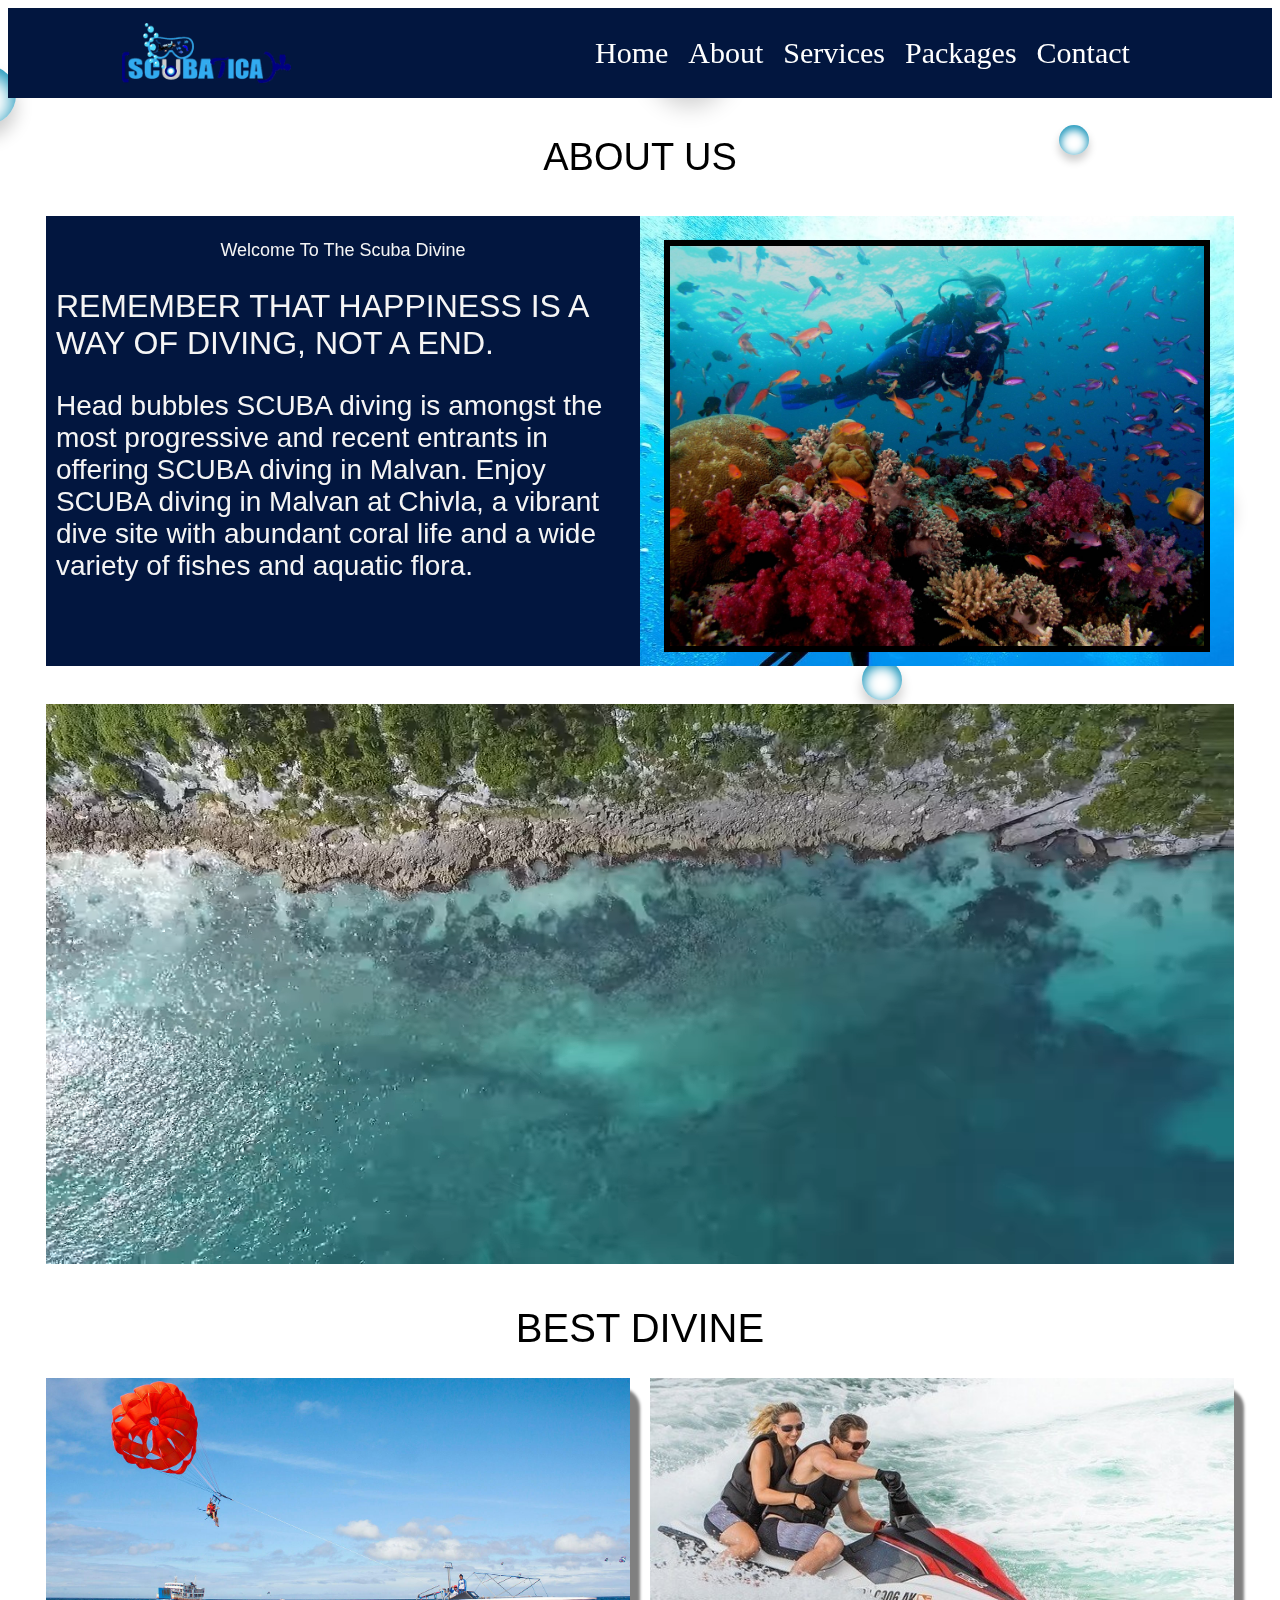
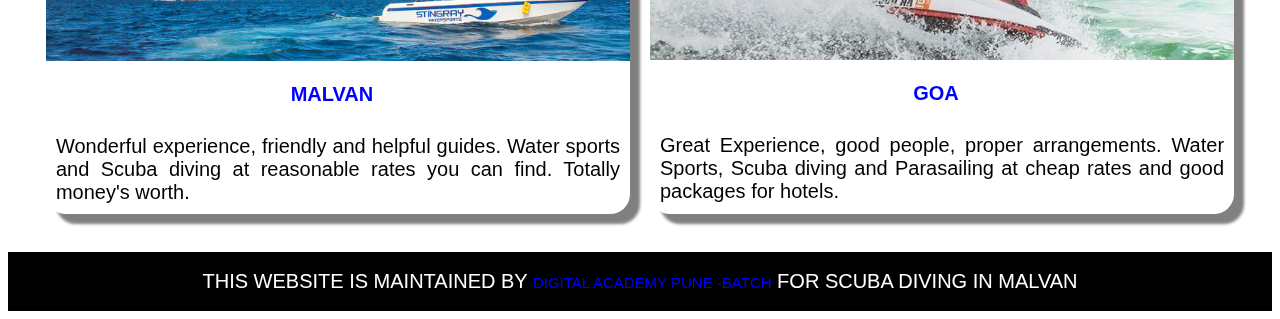
<file: about.html>
<!DOCTYPE html>
<html lang="en">
<head>
    <meta charset="UTF-8">
    <meta name="viewport" content="width=device-width, initial-scale=1.0">
    <meta http-equiv="X-UA-Compatible" content="ie=edge">
    <title>HEAD BUBBLE SCUBA DIVING</title>
    <!--description-->
    <meta name="description" content="Experience scuba diving in Malvan with Head Bubble SCUBA Diving center.  Latest entrants of scuba diving in Malvan in Chivla we are the right choice for you to enjoy scuba diving during your holidays in Malvan">
    <meta name="keywords" content="scuba diving in chivla, scuba diving in malvan, snorkelling, adventure sports, adventure sports in pune,around pune,rock climbing in pune, parasailing in pune, river rafting, kundalika, camping in pune, tents in pune, biking in pune, trekking in pune, snorkelling in pune, snorkelling in maharashtra">
    <!-- link css-->
    <link rel="stylesheet" href="about.css">
    <link rel="stylesheet" href="bubbelstyle.css">
    <!--link bootstrapp-->
    <link rel="stylesheet" href="https://cdnjs.cloudflare.com/ajax/libs/font-awesome/4.7.0/css/font-awesome.min.css">
    <!--link js-->
    <script src="action.js"></script>
    <script>
            function openNav() {
              document.getElementById("myNav").style.height = "100%";
            }
            
            function closeNav() {
              document.getElementById("myNav").style.height = "0%";
            }
    </script>
        <!--close script for navigation bar-->

</head>
<body>
    <!--container-->
    <div class="container">
        

        <div class="head"><!---head container-->
            <div class="navigation"><!--navigation-->
                <img class="nav__logo" src="assets/image/logo/logo.png">
            
                <div class="nav__bar">
                    
                    <!-- <i class="fa fa-bars bars"></i> -->
                    <span style="font-size:30px;cursor:pointer" onclick="openNav()">&#9776;</span>
                 
                </div>

                <div id="myNav" class="overlay">
                        <a href="javascript:void(0)" class="closebtn" onclick="closeNav()">&times;</a>
                        <div class="overlay-content">
                                <a href="index.html">Home</a>
                                <a href="about.html"> About</a>
                                <a href="services.html">Services</a>
                                <a href="packages.html">Packages</a>
                                <a href="contact.html">Contact</a>
                        </div>
                </div>
                
                <div class=nav__links>
                    <a href="index.html">Home</a>
                    <a href="about.html"> About</a>
                    <a href="services.html">Services</a>
                    <a href="packages.html">Packages</a>
                    <a href="contact.html">Contact</a>
                </div>
            </div><!--close navigation-->
        </div><!---close head container-->
        
        <!--bubbels-->
        <div class="background-wrap">
                <div class="bubble x1"></div>
                <div class="bubble x2"></div>
                <div class="bubble x3"></div>
                <div class="bubble x4"></div>
                <div class="bubble x5"></div>
                <div class="bubble x6"></div>
                <div class="bubble x7"></div>
                <div class="bubble x8"></div>
                <div class="bubble x9"></div>
                <div class="bubble x10"></div>
                <div class="bubble x11"></div>
                <div class="bubble x12"></div>
            </div>
            <!--close bubbel-->
        <div class="centerdetails"><!--details-->
                <h1>About Us</h1>
                <div class="row"><!--row-->
                    <div class="column_a"><!--column-->
                       <h4>
                            Welcome To The Scuba Divine
                       </h4>
                       <h2>
                        REMEMBER THAT HAPPINESS IS A WAY OF DIVING, NOT A END.
                       </h2>
                       <h3>
                        Head bubbles SCUBA diving is amongst the most progressive and recent entrants in offering SCUBA diving in Malvan. Enjoy SCUBA diving in Malvan at Chivla, a vibrant dive site with abundant coral life and a wide variety of fishes and aquatic flora.
                       </h3>
                    </div><!--close column_a-->
                    <div class="column_b"><!--column_b-->
                        <div class="column_b11">

                        </div>
                        
                    </div><!--close column_b-->
                </div><!--row-->

        </div><!--close details-->

        <div class="scubadetails"><!--scubadetails-->
            
            <video width="1624" height="800"autoplay muted loop  class="myVideo">
                <source src="assets/image/video/video1.webm" type="video/webm">
            </video>

        </div><!-- close scubadetails-->
        
        <div class="testimonial"><!--testimonial-->
            
            <h1>Best Divine</h1>
            
            <div class="row1"><!--row-->
               
                
                <div class="column1"><!-- 1 column-->
                    
                    <img src="assets/image/parasailng ride/1510640235_Boracay-Activities-Parasailing-in-Boracay2_mini.jpg.jpg"class="imag1" />
                    
                    <div class="info"><!---info-->
                        
                        <div class="name">
                                Malvan
                        </div>
                    
                    </div><!--close info-->
                    
                    <div class="description"><!--description---->
                            Wonderful experience, friendly and helpful guides. Water sports and Scuba diving at reasonable rates you can find. Totally money's worth.
                    </div><!--close description------>

                </div><!--close 1 column-->
                
                <div class="column1"><!--close-->

                    <img src="assets/image/jetski ride/c700x420.jpg"class="imag1" />
                    
                    <div class="info"><!---info---->
                            
                            <div class="name"><!---name-->
                                    Goa
                            </div><!--close name---->
                        </div>
                    
                        <div class="description"><!--description-->
                            Great Experience, good people, proper arrangements. Water Sports, Scuba diving and Parasailing at cheap rates and good packages for hotels.
                        </div><!--close description-------->

                </div><!--close 2 column-->
            
            </div><!--close row-->
        
        </div><!--close testimonial---->

       
        

        <div class="footer"><!--footer-->
            <div class="ft_row1">
                <div class="ft-col1">

                </div>
                <div class="ft_col2">
                    
                </div>
            </div>

            <h1>This Website Is Maintained By 
                <a href="#">Digital Academy Pune -Batch</a>
                 For SCUBA Diving In Malvan</h1>
        </div><!--close footer-->

    </div><!--close container-->
    
</body>
</html>
</file>
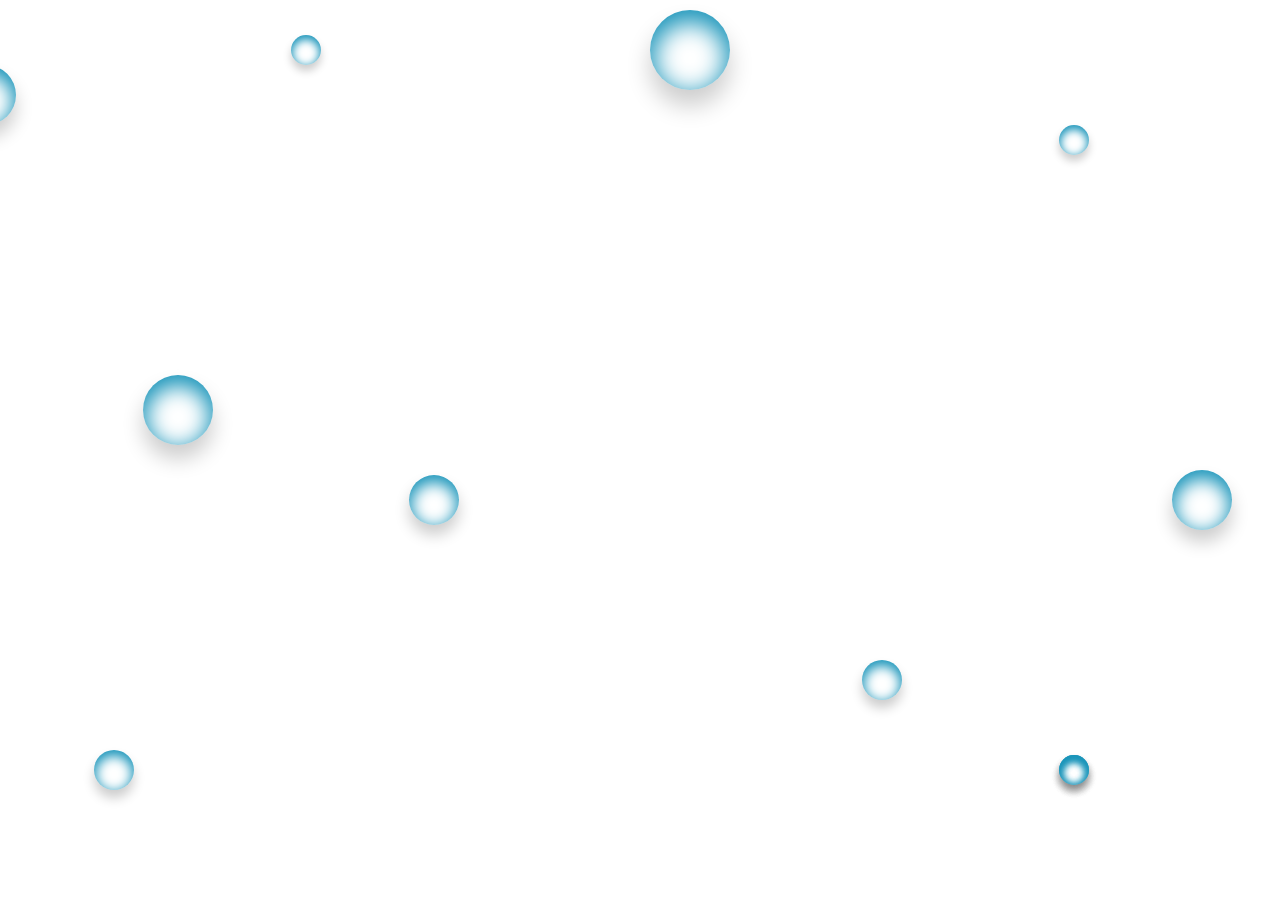
<file: bubbelstyle.html>
<!DOCTYPE html>
<html lang="en">
<head>
    <meta charset="UTF-8">
    <meta name="viewport" content="width=device-width, initial-scale=1.0">
    <meta http-equiv="X-UA-Compatible" content="ie=edge">
    <link rel="stylesheet" href="bubbelstyle.css">
    <title>Document</title>
</head>
<body>
    <div class="background-wrap">
        <div class="bubble x1"></div>
        <div class="bubble x2"></div>
        <div class="bubble x3"></div>
        <div class="bubble x4"></div>
        <div class="bubble x5"></div>
        <div class="bubble x6"></div>
        <div class="bubble x7"></div>
        <div class="bubble x8"></div>
        <div class="bubble x9"></div>
        <div class="bubble x10"></div>
        <div class="bubble x11"></div>
        <div class="bubble x12"></div>
    </div>
</body>
</html>
</file>
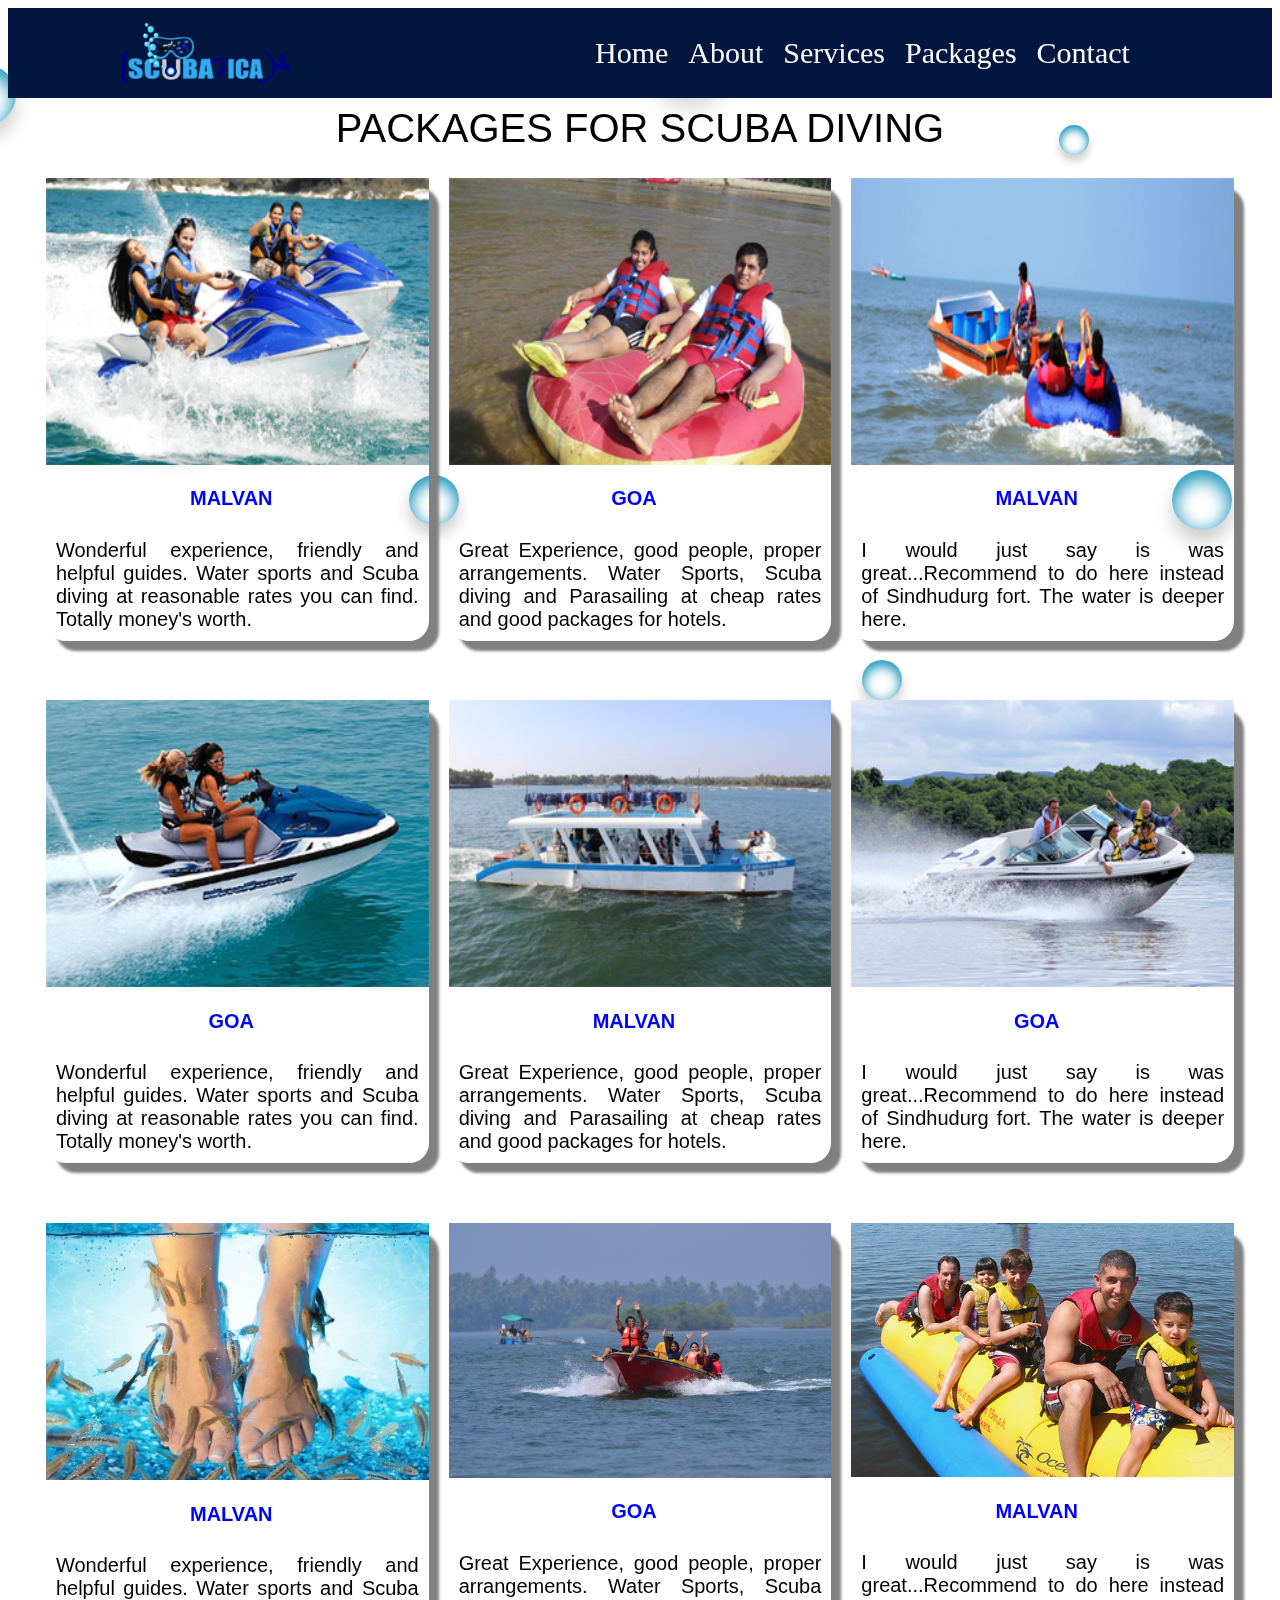
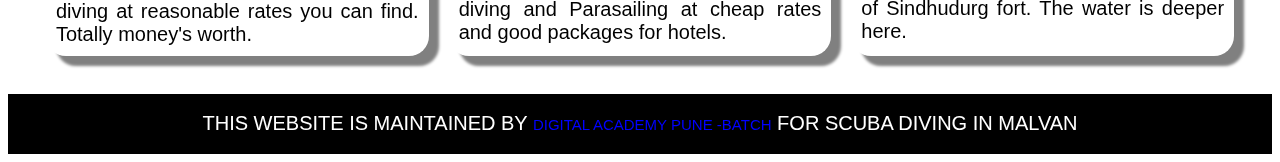
<file: packages.html>
<!DOCTYPE html>
<html lang="en">
<head>
    <meta charset="UTF-8">
    <meta name="viewport" content="width=device-width, initial-scale=1.0">
    <meta http-equiv="X-UA-Compatible" content="ie=edge">
    <title>HEAD BUBBLE SCUBA DIVING</title>
    <!--description-->
    <meta name="description" content="Experience scuba diving in Malvan with Head Bubble SCUBA Diving center.  Latest entrants of scuba diving in Malvan in Chivla we are the right choice for you to enjoy scuba diving during your holidays in Malvan">
    <meta name="keywords" content="scuba diving in chivla, scuba diving in malvan, snorkelling, adventure sports, adventure sports in pune,around pune,rock climbing in pune, parasailing in pune, river rafting, kundalika, camping in pune, tents in pune, biking in pune, trekking in pune, snorkelling in pune, snorkelling in maharashtra">
    <!-- link css-->
    <link rel="stylesheet" href="packages.css">
    <link rel="stylesheet" href="bubbelstyle.css">
    <!--link bootstrapp-->
    <link rel="stylesheet" href="https://cdnjs.cloudflare.com/ajax/libs/font-awesome/4.7.0/css/font-awesome.min.css">
    <!--link js-->
    <script src="action.js"></script>
    <!---script for navigation  bar-->
    <script>
        function openNav() {
            document.getElementById("myNav").style.height = "100%";
        }
            
        function closeNav() {
            document.getElementById("myNav").style.height = "0%";
        }
    </script>
        <!--close script for navigation bar-->
</head>
<body>
    <!--container-->
    <div class="container">
        

        <div class="head"><!---head container-->
            <div class="navigation"><!--navigation-->
                <img class="nav__logo" src="assets/image/logo/logo.png">
            
                <div class="nav__bar">
                    
                    <!-- <i class="fa fa-bars bars"></i> -->
                    <span style="font-size:30px;cursor:pointer" onclick="openNav()">&#9776;</span>
                 
                </div>

                <div id="myNav" class="overlay">
                        <a href="javascript:void(0)" class="closebtn" onclick="closeNav()">&times;</a>
                        <div class="overlay-content">
                                <a href="index.html">Home</a>
                                <a href="about.html"> About</a>
                                <a href="services.html">Services</a>
                                <a href="packages.html">Packages</a>
                                <a href="contact.html">Contact</a>
                        </div>
                </div>
                
                <div class=nav__links>
                    <a href="index.html">Home</a>
                    <a href="about.html"> About</a>
                    <a href="services.html">Services</a>
                    <a href="packages.html">Packages</a>
                    <a href="contact.html">Contact</a>
                </div>
            </div><!--close navigation-->
        </div><!---close head container-->
        
        <!--bubbels-->
        <div class="background-wrap">
                <div class="bubble x1"></div>
                <div class="bubble x2"></div>
                <div class="bubble x3"></div>
                <div class="bubble x4"></div>
                <div class="bubble x5"></div>
                <div class="bubble x6"></div>
                <div class="bubble x7"></div>
                <div class="bubble x8"></div>
                <div class="bubble x9"></div>
                <div class="bubble x10"></div>
                <div class="bubble x11"></div>
                <div class="bubble x12"></div>
            </div>
            <!--close bubbel-->
       
       
        
        <div class="testimonial"><!--testimonial-->
            
            <h1>Packages For SCUBA Diving</h1>
            
            <div class="row1"><!--row-->
               
                <div class="column1"><!-- 1 column-->
                    
                    <img src="image/pack5.png"class="imag1" />
                    
                    <div class="info"><!---info-->
                        <div class="name">
                           Malvan
                        </div>
                    
                    </div><!--close info-->
                    
                    <div class="description"><!--description---->
                            Wonderful experience, friendly and helpful guides. Water sports and Scuba diving at reasonable rates you can find. Totally money's worth.
                    </div><!--close description------>

                </div><!--close 1 column-->
                
                <div class="column1"><!--close-->

                    <img src="image/pack3.png"class="imag1" />
                    
                    <div class="info"><!---info---->
                          
                            
                            <div class="name"><!---name-->
                                Goa
                            </div><!--close name---->
                        </div>
                    
                        <div class="description"><!--description-->
                            Great Experience, good people, proper arrangements. Water Sports, Scuba diving and Parasailing at cheap rates and good packages for hotels.
                        </div><!--close description-------->

                </div><!--close 2 column-->

                <div class="column1"><!--column-->

                    <img src="image/pack4.png"class="imag1" />
                    
                    <div class="info"><!--info-->
                       
                        <div class="name"><!--name-->
                            Malvan
                        </div><!--close name-->
                    
                    </div><!--close info-->
                    
                    <div class="description"><!--description---->
                        I would just say is was great...Recommend to do here instead of Sindhudurg fort. The water is deeper here.
                    </div><!--close description-->

                </div><!--close 3 column-->
            
            </div><!--close row-->
            <div class="row1"><!--row-->
               
                <div class="column1"><!-- 1 column-->
                    
                    <img src="image/pack6.png"class="imag1" />
                    
                    <div class="info"><!---info-->
                        <div class="name">
                            Goa
                        </div>
                    
                    </div><!--close info-->
                    
                    <div class="description"><!--description---->
                            Wonderful experience, friendly and helpful guides. Water sports and Scuba diving at reasonable rates you can find. Totally money's worth.
                    </div><!--close description------>

                </div><!--close 1 column-->
                
                <div class="column1"><!--close-->

                    <img src="image/pack7.png"class="imag1" />
                    
                    <div class="info"><!---info---->
                          
                            
                            <div class="name"><!---name-->
                                Malvan
                            </div><!--close name---->
                        </div>
                    
                        <div class="description"><!--description-->
                            Great Experience, good people, proper arrangements. Water Sports, Scuba diving and Parasailing at cheap rates and good packages for hotels.
                        </div><!--close description-------->

                </div><!--close 2 column-->

                <div class="column1"><!--column-->

                    <img src="image/pack8.png"class="imag1" />
                    
                    <div class="info"><!--info-->
                       
                        <div class="name"><!--name-->
                            Goa
                        </div><!--close name-->
                    
                    </div><!--close info-->
                    
                    <div class="description"><!--description---->
                        I would just say is was great...Recommend to do here instead of Sindhudurg fort. The water is deeper here.
                    </div><!--close description-->

                </div><!--close 3 column-->
            
            </div><!--close row-->
            <div class="row1"><!--row-->
               
                <div class="column1"><!-- 1 column-->
                    
                    <img src="assets/image/fish spa/pedicure_fish_web-1.jpg"class="imag1" />
                    
                    <div class="info"><!---info-->
                        <div class="name">
                                Malvan
                        </div>
                    
                    </div><!--close info-->
                    
                    <div class="description"><!--description---->
                            Wonderful experience, friendly and helpful guides. Water sports and Scuba diving at reasonable rates you can find. Totally money's worth.
                    </div><!--close description------>

                </div><!--close 1 column-->
                
                <div class="column1"><!--close-->

                    <img src="assets/image/speed boat ride/speed-boat-ride-malvan.jpg"class="imag1" />
                    
                    <div class="info"><!---info---->
                          
                            
                            <div class="name"><!---name-->
                                Goa
                            </div><!--close name---->
                        </div>
                    
                        <div class="description"><!--description-->
                            Great Experience, good people, proper arrangements. Water Sports, Scuba diving and Parasailing at cheap rates and good packages for hotels.
                        </div><!--close description-------->

                </div><!--close 2 column-->

                <div class="column1"><!--column-->

                    <img src="image/pack2.png"class="imag1" />
                    
                    <div class="info"><!--info-->
                       
                        <div class="name"><!--name-->
                            Malvan
                        </div><!--close name-->
                    
                    </div><!--close info-->
                    
                    <div class="description"><!--description---->
                        I would just say is was great...Recommend to do here instead of Sindhudurg fort. The water is deeper here.
                    </div><!--close description-->

                </div><!--close 3 column-->
            
            </div><!--close row-->
            
        </div><!--close testimonial---->

        <div class="footer"><!--footer-->
            
            <h1>This Website Is Maintained By 
                <a href="#">Digital Academy Pune -Batch</a>
                 For SCUBA Diving In Malvan</h1>
        </div><!--close footer-->
    </div><!--close container-->
    
</body>
</html>
</file>
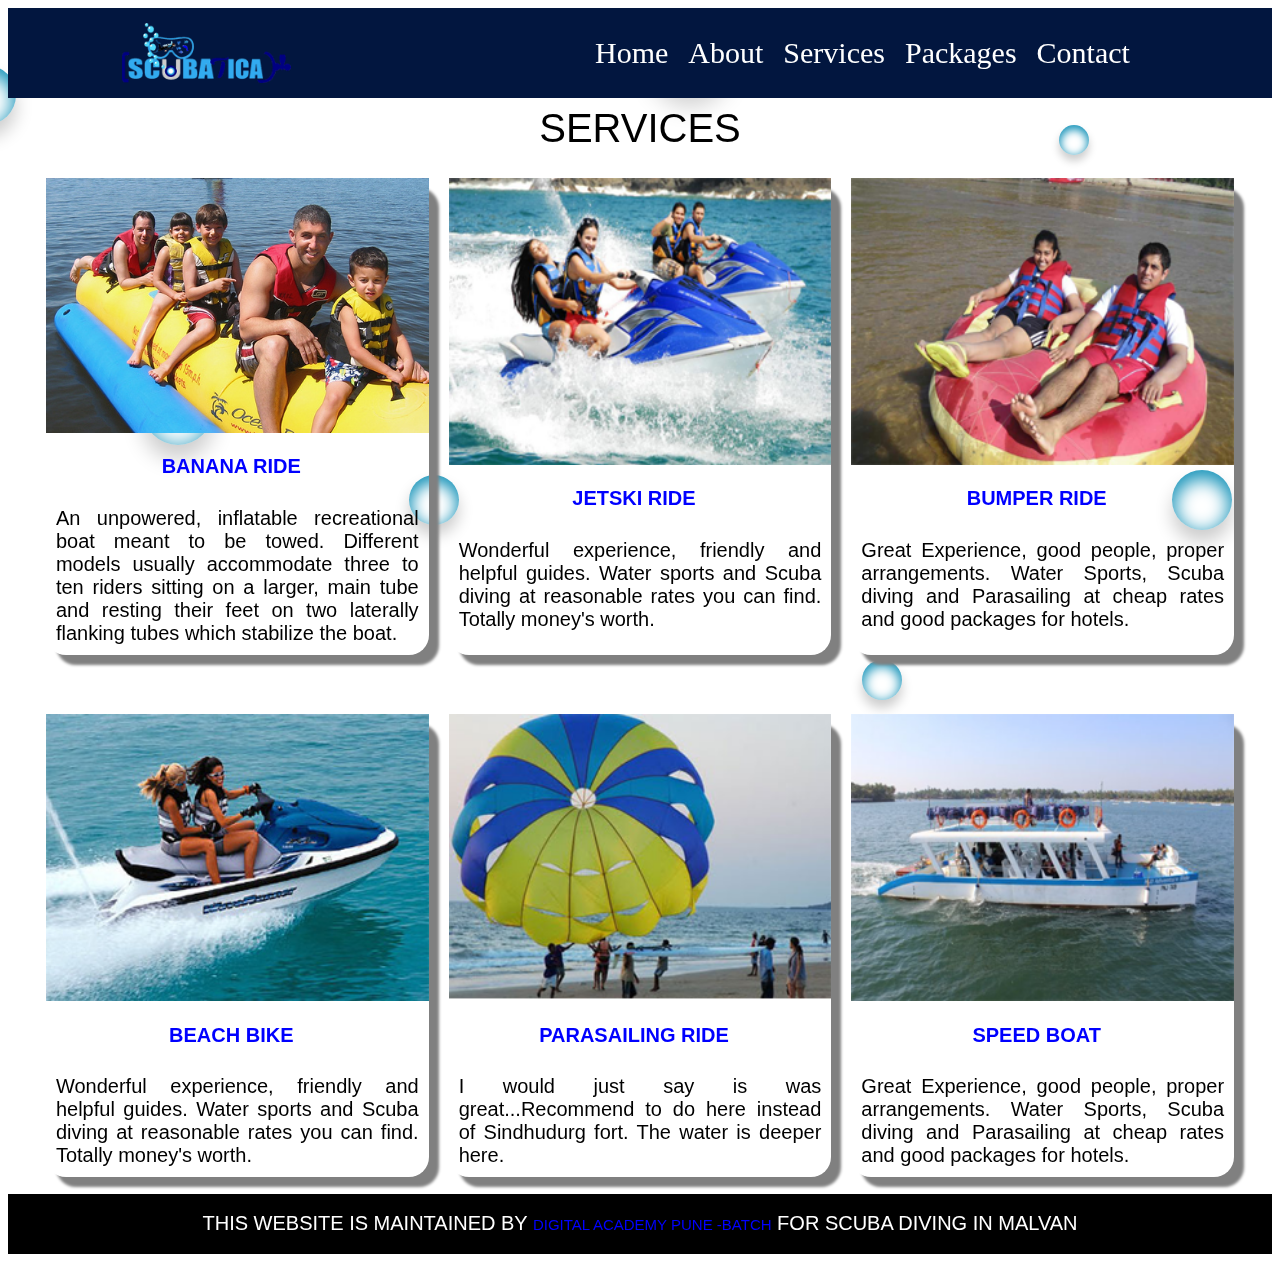
<file: services.html>
<!DOCTYPE html>
<html lang="en">
<head>
    <meta charset="UTF-8">
    <meta name="viewport" content="width=device-width, initial-scale=1.0">
    <meta http-equiv="X-UA-Compatible" content="ie=edge">
    <title>HEAD BUBBLE SCUBA DIVING</title>
    <!--description-->
    <meta name="description" content="Experience scuba diving in Malvan with Head Bubble SCUBA Diving center.  Latest entrants of scuba diving in Malvan in Chivla we are the right choice for you to enjoy scuba diving during your holidays in Malvan">
    <meta name="keywords" content="scuba diving in chivla, scuba diving in malvan, snorkelling, adventure sports, adventure sports in pune,around pune,rock climbing in pune, parasailing in pune, river rafting, kundalika, camping in pune, tents in pune, biking in pune, trekking in pune, snorkelling in pune, snorkelling in maharashtra">
    <!-- link css-->
    <link rel="stylesheet" href="services.css">
    <link rel="stylesheet" href="bubbelstyle.css">
    <!--link bootstrapp-->
    <link rel="stylesheet" href="https://cdnjs.cloudflare.com/ajax/libs/font-awesome/4.7.0/css/font-awesome.min.css">
    <!--link js-->
    <script src="action.js"></script>
    <!---script for navigation  bar-->
    <script>
        function openNav() {
            document.getElementById("myNav").style.height = "100%";
        }
            
        function closeNav() {
            document.getElementById("myNav").style.height = "0%";
        }
    </script>
        <!--close script for navigation bar-->
</head>
<body>
    <!--container-->
    <div class="container">
        

        <div class="head"><!---head container-->
            <div class="navigation"><!--navigation-->
                <img class="nav__logo" src="assets/image/logo/logo.png">
            
                <div class="nav__bar">
                    
                    <!-- <i class="fa fa-bars bars"></i> -->
                    <span style="font-size:30px;cursor:pointer" onclick="openNav()">&#9776;</span>
                 
                </div>

                <div id="myNav" class="overlay">
                        <a href="javascript:void(0)" class="closebtn" onclick="closeNav()">&times;</a>
                        <div class="overlay-content">
                                <a href="index.html">Home</a>
                                <a href="about.html"> About</a>
                                <a href="services.html">Services</a>
                                <a href="packages.html">Packages</a>
                                <a href="contact.html">Contact</a>
                        </div>
                </div>
                
                <div class=nav__links>
                    <a href="index.html">Home</a>
                    <a href="about.html"> About</a>
                    <a href="services.html">Services</a>
                    <a href="packages.html">Packages</a>
                    <a href="contact.html">Contact</a>
                </div>
            </div><!--close navigation-->
        </div><!---close head container-->
        
        <!--bubbels-->
        <div class="background-wrap">
                <div class="bubble x1"></div>
                <div class="bubble x2"></div>
                <div class="bubble x3"></div>
                <div class="bubble x4"></div>
                <div class="bubble x5"></div>
                <div class="bubble x6"></div>
                <div class="bubble x7"></div>
                <div class="bubble x8"></div>
                <div class="bubble x9"></div>
                <div class="bubble x10"></div>
                <div class="bubble x11"></div>
                <div class="bubble x12"></div>
            </div>
            <!--close bubbel-->
       
       
        
        <div class="testimonial"><!--testimonial-->
            
            <h1>Services</h1>
            
            <div class="row1"><!--row-->

                <div class="column1"><!--column-->

                    <img src="image/pack2.png"class="imag1" />
                    
                    <div class="info"><!--info-->
                       
                        <div class="name"><!--name-->
                            Banana Ride
                        </div><!--close name-->
                    
                    </div><!--close info-->
                    
                    <div class="description"><!--description---->
                        An unpowered, inflatable recreational 
                        boat meant to be towed. Different models usually accommodate
                         three to ten riders sitting on a larger, main tube and 
                         resting their feet on two laterally flanking tubes which
                          stabilize the boat.
                    </div><!--close description-->

                </div><!--close 3 column-->
               
                <div class="column1"><!-- 1 column-->
                    
                    <img src="image/pack5.png"class="imag1" />
                    
                    <div class="info"><!---info-->
                        <div class="name">
                                Jetski Ride
                        </div>
                    
                    </div><!--close info-->
                    
                    <div class="description"><!--description---->
                        Wonderful experience, friendly and helpful guides.
                        Water sports and Scuba diving at reasonable rates you 
                        can find. Totally money's worth.

                    </div><!--close description------>

                </div><!--close 1 column-->
                
                <div class="column1"><!--close-->

                    <img src="image/pack3.png"class="imag1" />
                    
                    <div class="info"><!---info---->
                          
                            
                            <div class="name"><!---name-->
                                Bumper Ride
                            </div><!--close name---->
                        </div>
                    
                        <div class="description"><!--description-->
                            Great Experience, good people, proper arrangements.
                            Water Sports, Scuba diving and Parasailing at cheap 
                            rates and good packages for hotels.

                        </div><!--close description-------->

                </div><!--close 2 column-->
            
            </div><!--close row-->

            <div class="row1"><!--row-->
               
                <div class="column1"><!-- 1 column-->
                    
                    <img src="image/pack6.png"class="imag1" />
                    
                    <div class="info"><!---info-->
                        <div class="name">
                                Beach Bike
                        </div>
                    
                    </div><!--close info-->
                    
                    <div class="description"><!--description---->
                        Wonderful experience, friendly and helpful guides.
                         Water sports and Scuba diving at reasonable rates 
                         you can find. Totally money's worth.

                    </div><!--close description------>

                </div><!--close 1 column-->
                
                <div class="column1"><!--column-->

                    <img src="image/pack9.png"class="imag1" />
                    
                    <div class="info"><!--info-->
                       
                        <div class="name"><!--name-->
                            Parasailing Ride
                        </div><!--close name-->
                    
                    </div><!--close info-->
                    
                    <div class="description"><!--description---->
                        I would just say is was great...Recommend to 
                        do here instead of Sindhudurg fort. The water is 
                        deeper here.
                    </div><!--close description-->

                </div><!--close 3 column-->
                
                <div class="column1"><!--close-->

                    <img src="image/pack7.png"class="imag1" />
                    
                    <div class="info"><!---info---->
                          
                            
                            <div class="name"><!---name-->
                                Speed Boat
                            </div><!--close name---->
                        </div>
                    
                        <div class="description"><!--description-->
                            Great Experience, good people, proper arrangements. 
                            Water Sports, Scuba diving and Parasailing at cheap 
                            rates and good packages for hotels.

                        </div><!--close description-------->

                </div><!--close 2 column-->

                
            
            </div><!--close row-->

        </div><!--close testimonial---->

        <div class="footer"><!--footer-->
            
            <h1>This Website Is Maintained By 
                <a href="#">Digital Academy Pune -Batch</a>
                 For SCUBA Diving In Malvan</h1>
        </div><!--close footer-->
    </div><!--close container-->
    
</body>
</html>
</file>
<file: about.css>
.container{
     width: 100%;
}

.head{
    width: 100%;
}

.navigation{
    width:100%;
    height: 60px;
   	background-color:#02163f;
	display: flex;
	justify-content: space-between;
	align-items: center;
	top:0;
	margin: 0px !important;
}

.nav__logo{
    height:60px;
    width:auto;
    background-size: auto;
    margin-left: 9%;
}


.nav__bar{
   color:white;
   margin-right: 40px;
}

.bars{
   font-size: 30px !important;
}

.nav__links{
   width: 50%;
   color:white;
   display: flex;
   align-items: center;
   text-align:right;
   padding:0 35px;
}

.nav__links a{
   color:white;
   text-decoration: none;
   font-size: 35px;
   margin: 0 5px 0 5px;
}



.overlay {
    height: 0%;
    width: 100%;
position: fixed;
z-index: 1;
top: 0;
left: 0;
background-color: #02163f;
opacity: 0.9;
/* background-color: rgba(0,0,0, 0.9); */
overflow-y: hidden;
transition: 0.5s;
}

.overlay-content {
position: relative;
top: 25%;
width: 100%;
text-align: center;
margin-top: 30px;
}

.overlay a {
padding: 8px;
text-decoration: none;
font-size: 36px;
color: white;
display: block;
transition: 0.3s;
}

.overlay a:hover, .overlay a:focus {
color: #f1f1f1;
}

.overlay .closebtn {
position: absolute;
top: 20px;
right: 45px;
font-size: 60px;
}

@media screen and (max-height: 450px) {
.overlay {overflow-y: auto;}
.overlay a {font-size: 20px}
.overlay .closebtn {
font-size: 40px;
top: 15px;
right: 35px;
}
}


.slider{
    margin-top:0px;
    height: 500px;
    width:100%;
    /* background-color:black; */
}

.slider-wrapper{
    width: 100%;
	height: 500px;
	position: relative;
}
.slide {
	float: left;
	position: absolute;
	width: 100%;
	height: 100%;
	opacity: 0;
	transition: opacity 3s linear;
}

.slider-wrapper > .slide:first-child {
	opacity: 1;
}
.centerdetails{
    width: 90%;
    margin: 5% 5%;
}

.centerdetails h1{
	text-align: center;
	text-transform: uppercase;
	font-family:CCClobberinTimeCrunchy, sans-serif;
	font-style: normal;
	font-weight:400;
    font-size: 38px; 
    color:black;
}

.row {
    display: grid;
    grid-template-columns: repeat(1, 1fr);
}
  
.column_a{
    width: 100%;
    height: 500px;
    background-color:#02163f;
    margin: 2% 0% 0% 0%;
}
.column_a h2{
    margin-left: 10px;
    text-align: left;
	font-family:CCClobberinTimeCrunchy, sans-serif;
    font-style: normal;
	font-weight:400;
    font-size: 32px;
    color:whitesmoke;
}
.column_a h3{
    margin-left: 10px;
    text-align: left;
	font-family:CCClobberinTimeCrunchy, sans-serif;
    font-style: normal;
	font-weight:400;
    font-size: 28px;
    color:whitesmoke;
}
.column_a h4{
    text-align: center;
	font-family:CCClobberinTimeCrunchy, sans-serif;
    font-style: normal;
	font-weight:400;
    font-size: 18px;
    color:whitesmoke;
}
.column_b{
    width: 100%;
    height: 500px;
    /* background-color: blue; */
    margin: 2% 0% 0% 0%;
    background-image: url("assets/image/background/backgroud_img1.jpg");
    background-size:cover;
    background-repeat: no-repeat;
   
}
.testimonial{
    width: 90%;
    /* border: 1px solid black; */
    margin: 5% 5%;
   
}
.testimonial h1{
	text-align: center;
	text-transform: uppercase;
	font-family:CCClobberinTimeCrunchy, sans-serif;
	font-style: normal;
	font-weight:400;
    font-size: 40px;
    
}
.row1 {
    display: grid;
    grid-template-columns: repeat(1, 1fr);
    grid-gap: 20px;
}
  
.column1{
    width: 100%;
    border-radius: 20px;
    box-shadow: 10px 10px 3px grey;
    max-height: 600px;
}
.imag1{
    max-height: 300px;
    width:100%;
    object-fit: cover;
}

.info{
    display: flex;
	justify-content: space-evenly;
	align-items: center;
    height: 60px;
}
.icon{
    /* position: absolute; */
    bottom: -20%;
    left: 6%;
    width: 55px;
    height: 55px;
    background: #1a428d;
    border-radius: 50px;
    border: 2px solid #fff;
    text-align: center;
}
.icon i{
    font-size: 1.3em;
    color: #fff;
    line-height: 2.5em;
}
.name{
    text-align: center;
	text-transform: uppercase;
	font-family:CCClobberinTimeCrunchy, sans-serif;
	font-style: normal;
	font-weight:bold;
    font-size: 20px;
    color: blue;
    margin-right: 12px;
}
.description{
    margin: 10px;
    text-align: justify;
	font-family:CCClobberinTimeCrunchy, sans-serif;
	font-style: normal;
	font-weight:400;
    font-size: 20px;
}
.scubadetails{
    width: 90%;
    margin: 5% 5%;
    width: 100%;
  
    /* background-color: blue; */
    margin: 2% 0% 0% 0%;
    background-size:cover;
    background-repeat: no-repeat;
}
.scubadetails h1{
	text-align: center;
	text-transform: uppercase;
	font-family:CCClobberinTimeCrunchy, sans-serif;
	font-style: normal;
	font-weight:400;
    font-size: 40px;
    
}
.myVideo{
    width: 100%;
    height:560px;
    object-fit: fill;
    z-index: -100;
}
.gallery{
    width: 90%;
    /* border: 1px solid black; */
    margin: 5% 5%;
    height: 190vh; 
    /* padding: 5% 5% 4%; */
    /* background-color: red;  */
}
.gallery h1{
	text-align: center;
	text-transform: uppercase;
	font-family:CCClobberinTimeCrunchy, sans-serif;
	font-style: normal;
	font-weight:400;
    font-size: 40px; 
}
.row2{
    display: grid;
    grid-template-columns: repeat(1, 1fr);
    grid-gap: 20px;
    margin-bottom: 20px;
}
  
.column2 {
    width: 100%;
    height: 100%;
    border-radius: 20px;
    border:1px solid #1a428d;
    /* box-shadow: 10px 10px 3px grey; */
    /* max-height: 300px; */
}

.imag2{
    max-height: 300px;
    height: 100%;
    object-fit: cover;
    border-radius: 20px;
    width:100%;
    border:4px solid black;
    transition: all 0.5s ease; 
}
.imag2:hover
{
     transform: scale(1.2);
}
.contactdetails{
    width: 90%;
    margin: 5% 5%;
    height: 90vh;
}
.contactdetails h1{
	text-align: center;
	text-transform: uppercase;
	font-family:CCClobberinTimeCrunchy, sans-serif;
	font-style: normal;
	font-weight:400;
    font-size: 40px;
    
}
.contactdetails h2{
	text-align: center;
	text-transform: uppercase;
	font-family:CCClobberinTimeCrunchy, sans-serif;
	font-style: normal;
	font-weight:400;
    font-size: 25px;
    
}
.contactdetails h3{
	text-align: center;
	text-transform: uppercase;
	font-family:CCClobberinTimeCrunchy, sans-serif;
	font-style: normal;
	font-weight:400;
    font-size: 30px;
    color: #fff
    
}
.contactdetails h4{
    margin: 15px;
    text-align: justify;
	font-family:CCClobberinTimeCrunchy, sans-serif;
    font-style: normal;
    letter-spacing: 2px;
	font-weight:bold;
    font-size: 15px;
    color:black;
}
.row3{
    display: grid;
    grid-template-columns: repeat(1, 1fr);
}
  
.column_a1{
    width: 100%;
    height: 500px;
    background-color:#02163f;
    margin: 2% 0% 0% 0%;
}

.column_b1{
    width: 100%;
    height: 500px;
    background-color: blue;
    margin: 2% 0% 0% 0%;
    /* background-image: url("assets/image/background/backgroud_img1.jpg"); */
    background-size:cover;
    background-repeat: no-repeat;
}
.column_b11{
  
    width: 90%;
    height: 400px;
    /* background-color: blue; */
    margin: 4%;
    background-image: url("assets/image/slider/slider2.jpg");
    border: 6px solid black;
    background-size:cover;
    background-repeat: no-repeat;
}
.info1{
    display: flex;
	justify-content: flex-start;margin: 4%;
	align-items: center;margin: 4%;
    height: 50px;
    margin-bottom: 15px;

}
.icon1{
    /* position: absolute; */
    bottom: -20%;
    left: 6%;
    width: 55px;
    height: 55px;
    background:black;
    border-radius: 50px;
    border: 2px solid #fff;
    text-align: center;
    margin-right: 12px;
    margin-left: 10px;
}
.icon1 i{
    font-size: 1.3em;
    color: #fff;
    line-height: 2.5em;
}
.name1{
    text-align: left;
	font-family:CCClobberinTimeCrunchy, sans-serif;
	font-style: normal;
    font-size: 18px;
    font-weight: bold;
    
    
}
form{
    margin-top:20px;
    margin-left: 5%;
}

.input input{
	height: 30px;
	width:90%;
	padding: 5px 10px;
	font-size: 16px;
	border-radius: 5px;
    border: 2px solid white;
}

textarea{
	height: 100px;
	width:90%;
	padding: 5px 10px;
	font-size: 16px;
	border-radius: 5px;
    border: 2px solid white;
}



::placeholder {
    color: black;
    font-weight: bold;
    text-align: left;
    font-family:CCClobberinTimeCrunchy, sans-serif;
	font-style: normal;
	font-size: 18px;
}


.button {
  background-color: darkorange;
  border: none;
  color: white;
  padding: 15px 32px;
  text-align: center;
  text-decoration: none;
  display: inline-block;
  font-size: 16px;
  margin: 4px 2px;
  cursor: pointer;
  border-radius: 5px;
}

.input1{
	margin: 4px 2px;
}

.footer{
    width: 100%;
    background-color:black;
    padding: 5px 0px 5px 0px;
}
.footer h1{
    text-align:center;
	text-transform: uppercase;
	font-family:CCClobberinTimeCrunchy, sans-serif;
	font-style: normal;
	font-weight:200;
    font-size: 9px;
    color: white;
   
}
.footer a{
    color:blue;
    text-decoration: none;
    font-size: 8px;
}

@media screen and (min-width: 768px) {
    .container{
         width: 100%;
    }
    .head{
        width: 100%;
    }
    .navigation{
		height: 90px;
		padding:0 0px;
	}
    .nav__logo{
        margin-left: 9%;
    }
	.nav__links{
	    width: 50%;
	    color:white;
	    display: flex;
	    align-items: center;
	    text-align:right;
	    padding:0 55px;
	}
	.nav__links a{
	    color:white;
	    text-decoration: none;
	    font-size: 30px;
	    margin: 0 10px 0 10px;
	}

    .nav__bar{
		display: none;
	}

    .centerdetails{
        width: 94%;
        margin: 3% 3%;
    }
    .column_a{
        height: 450px;
    }
    
    .column_b{
        height: 450px;
    }
    .row {
		grid-template-columns: repeat(2,1fr);
    }
    .testimonial{
        width: 94%;
        margin: 3% 3%;
    }
	.row1 {
		grid-template-columns: repeat(2,1fr);
    }
    .imag1{
        max-height: 300px;
        width:100%;
        object-fit: cover;
    }
    .scubadetails{
        width: 94%;
        margin: 3% 3%;
    }
    .gallery{
        width: 94%;
        margin: 3% 3%;
    }
    .row2{
        grid-template-columns: repeat(4,1fr);
        margin-bottom: 3%;
    }
    .column2{
        height: 350px;
        /* background-color: yellow; */
    }
    .imag2{
        max-height: 350px;
        width:100%;
        height: 100%;
        object-fit: fill;
        border-radius: 20px;
        border:4px solid black;
    }
    .contactdetails{
        width: 94%;
        margin: 3% 3%;
    }
    .row3 {
		grid-template-columns: repeat(2,1fr);
    }
    .column_a1{
        height: 500px;
    }
    .column_b1{
        height: 500px;
    }
    .contactdetails h2{
        font-size: 30px;
    }
    .contactdetails h4{
        font-size: 18px;
    }
    
    .footer{
        width: 100%;
        margin: 0% 0%;
    }
    .footer h1{
        font-size: 20px;
    }
    .footer a{
        font-size: 15px;
    }
}


/* Media Query for Mobile Devices */ 
@media (max-width: 480px) { 

	.nav__links{
		display: none;
	}

	.navigation{
		height: 90px;
    }
     
    .column_a h2{
        font-size: 25px;
    }
    .column_a h3{
        font-size: 22px;
    }
    .column_b11{
        height: 460px;
        margin: 3%;
    }
    
}
</file>
<file: bubbelstyle.css>
.background-wrap {
    bottom: 0;
    left: 0;
    position: fixed;
    right: 0;
    top: 0;
    z-index:-1;
}

.bubble {
    -webkit-border-radius: 50%;
    -moz-border-radius: 50%;
    border-radius: 50%;
    -webkit-box-shadow: 0 20px 30px rgba(0, 0, 0, 0.2), inset 0px 10px 20px 5px #2196f3b0;
    -moz-box-shadow: 0 20px 30px rgba(0, 0, 0, 0.2), inset 0px 10px 20px 5px rgba(255, 255, 255, 1);
    box-shadow: 0 20px 30px rgba(0, 0, 0, 0.2), inset 0px 10px 30px 5px rgba(26, 149, 186, 1);
    height: 100px;
    position: absolute;
    width: 100px;
}
.x1 {
    animation: animateBubble 25s linear infinite, sideWays 2s ease-in-out infinite alternate;
    left: -5%;
    top: 5%;
    transform: scale(0.6);
}
.x2 {
    animation: animateBubble 20s linear infinite, sideWays 4s ease-in-out infinite alternate;
    left: 5%;
    top: 80%;
    transform: scale(0.4);
}
.x3 {
    animation: animateBubble 28s linear infinite, sideWays 2s ease-in-out infinite alternate;
    left: 10%;
    top: 40%;
    transform: scale(0.7);
}

.x4 {
    animation: animateBubble 22s linear infinite, sideWays 3s ease-in-out infinite alternate;
    left: 20%;
    top: 0;
    transform: scale(0.3);
}



.x5 {
    animation: animateBubble 29s linear infinite, sideWays 4s ease-in-out infinite alternate;
    left: 30%;
    top: 50%;
    transform: scale(0.5);
}

.x6 {
    animation: animateBubble 21s linear infinite, sideWays 2s ease-in-out infinite alternate;
    left: 50%;
    top: 0;
    transform: scale(0.8);
}

.x7 {
    animation: animateBubble 20s linear infinite, sideWays 2s ease-in-out infinite alternate;
    left: 65%;
    top: 70%;
    transform: scale(0.4);
}

.x8 {
    animation: animateBubble 10s linear infinite, sideWays 3s ease-in-out infinite alternate;
   	left: 80%;
    top: 10%;
    transform: scale(0.3);
}

.x9 {
    animation: animateBubble 29s linear infinite, sideWays 4s ease-in-out infinite alternate;
    left: 90%;
    top: 50%;
    transform: scale(0.6);
}

.x10 {
    animation: animateBubble 26s linear infinite, sideWays 2s ease-in-out infinite alternate;
    left: 80%;
    top: 80%;
    transform: scale(0.3);
}

.x11 {
    animation: animateBubble 26s linear infinite, sideWays 2s ease-in-out infinite alternate;
    left: 80%;
    top: 80%;
    transform: scale(0.3);
}

.x12 {
    animation: animateBubble 26s linear infinite, sideWays 2s ease-in-out infinite alternate;
    left: 80%;
    top: 80%;
    transform: scale(0.3);
}

@keyframes animateBubble{
	0% {
		margin-top: 100%;
	}
	100% {
		margin-top: -100%;
	}

}
@keyframes sideWays {
	0% {
		margin-left: 0px;
	}
	100% {
		margin-left: 50px;
}
}
</file>
<file: packages.css>
.container{
    /* height: 400vh; */
    width: 100%;
   
}
.head{
    width: 100%;
   
}

.navigation{
    width:100%;
    height: 60px;
   	background-color:#02163f;
	display: flex;
	justify-content: space-between;
	align-items: center;
	top:0;
	margin: 0px !important;
}

.nav__logo{
    height:60px;
    width:auto;
    background-size: auto;
    margin-left: 9%;
}


.nav__bar{
   color:white;
   margin-right: 40px;
}

.bars{
   font-size: 30px !important;
}

.nav__links{
   width: 50%;
   color:white;
   display: flex;
   align-items: center;
   text-align:right;
   padding:0 35px;
}

.nav__links a{
   color:white;
   text-decoration: none;
   font-size: 35px;
   margin: 0 5px 0 5px;
}

.overlay {
    height: 0%;
    width: 100%;
    position: fixed;
    z-index: 1;
    top: 0;
    left: 0;
    background-color: #02163f;
    opacity: 0.9;
    /* background-color: rgba(0,0,0, 0.9); */
    overflow-y: hidden;
    transition: 0.5s;
}

.overlay-content {
    position: relative;
    top: 25%;
    width: 100%;
    text-align: center;
    margin-top: 30px;
}

.overlay a {
    padding: 8px;
    text-decoration: none;
    font-size: 36px;
    color: white;
    display: block;
    transition: 0.3s;
}

.overlay a:hover, .overlay a:focus {
    color: #f1f1f1;
}

.overlay .closebtn {
    position: absolute;
    top: 20px;
    right: 45px;
    font-size: 60px;
}

@media screen and (max-height: 450px) {
    .overlay {overflow-y: auto;}
    .overlay a {font-size: 20px}
    .overlay .closebtn {
        font-size: 40px;
        top: 15px;
        right: 35px;
    }
}


.testimonial{
    width: 90%;
    margin: 5% 5%;
}
.testimonial h1{
	text-align: center;
	text-transform: uppercase;
	font-family:CCClobberinTimeCrunchy, sans-serif;
	font-style: normal;
	font-weight:400;
    font-size: 40px;
    
}
.row1 {
    display: grid;
    grid-template-columns: repeat(1, 1fr);
    grid-gap: 20px;
    margin-bottom: 05%;
}
  
.column1{
    width: 100%;
    border-radius: 20px;
    box-shadow: 10px 10px 3px grey;
    max-height: 600px;
}
.imag1{
    max-height: 300px;
    width:100%;
    object-fit: cover;
}

.info{
    display: flex;
	justify-content: space-evenly;
	align-items: center;
    height: 60px;
}
.icon{
    /* position: absolute; */
    bottom: -20%;
    left: 6%;
    width: 55px;
    height: 55px;
    background: #1a428d;
    border-radius: 50px;
    border: 2px solid #fff;
    text-align: center;
}
.icon i{
    font-size: 1.3em;
    color: #fff;
    line-height: 2.5em;
}
.name{
    text-align: center;
	text-transform: uppercase;
	font-family:CCClobberinTimeCrunchy, sans-serif;
	font-style: normal;
	font-weight:bold;
    font-size: 20px;
    color: blue;
    margin-right: 12px;
}
.description{
    margin: 10px;
    text-align: justify;
	font-family:CCClobberinTimeCrunchy, sans-serif;
	font-style: normal;
	font-weight:400;
    font-size: 20px;
}

.footer{
    width: 100%;
    background-color:black;
    padding: 5px 0px 5px 0px;
}
.footer h1{
    text-align:center;
	text-transform: uppercase;
	font-family:CCClobberinTimeCrunchy, sans-serif;
	font-style: normal;
	font-weight:200;
    font-size: 9px;
    color: white;
   
}
.footer a{
    color:blue;
    text-decoration: none;
    font-size: 8px;
}


@media screen and (min-width: 768px) {
    .container{
         width: 100%;
    }
    .head{
        width: 100%;
        height:60px; 
              
    }
    .navigation{
		height: 90px;
		padding:0 0px;
	}
    .nav__logo{
        margin-left: 9%;
    }
	.nav__links{
	    width: 50%;
	    color:white;
	    display: flex;
	    align-items: center;
	    text-align:right;
	    padding:0 55px;
	}
	.nav__links a{
	    color:white;
	    text-decoration: none;
	    font-size: 30px;
	    margin: 0 10px 0 10px;
	}

    .nav__bar{
		display: none;
	}

    
    .testimonial{
        width: 94%;
        margin: 3% 3%;
        height: 1550px;
    }
	.row1 {
		grid-template-columns: repeat(3,1fr);
    }
    .imag1{
        max-height: 300px;
        width:100%;
        object-fit: cover;
    }
    .footer{
        width: 100%;
        margin: 0% 0%;
    }
    .footer h1{
        font-size: 20px;
    }
    .footer a{
        font-size: 15px;
    }
}


/* Media Query for Mobile Devices */ 
@media (max-width: 480px) { 

	.nav__links{
		display: none;
	}

	.navigation{
		height: 90px;
	}

}
</file>
<file: services.css>
.container{
    /* height: 400vh; */
    width: 100%;
   
}
.head{
    width: 100%;
   
}

.navigation{
    width:100%;
    height: 60px;
   	background-color:#02163f;
	display: flex;
	justify-content: space-between;
	align-items: center;
	top:0;
	margin: 0px !important;
}

.nav__logo{
    height:60px;
    width:auto;
    background-size: auto;
    margin-left: 9%;
}


.nav__bar{
   color:white;
   margin-right: 40px;
}

.bars{
   font-size: 30px !important;
}

.nav__links{
   width: 50%;
   color:white;
   display: flex;
   align-items: center;
   text-align:right;
   padding:0 35px;
}

.nav__links a{
   color:white;
   text-decoration: none;
   font-size: 35px;
   margin: 0 5px 0 5px;
}

.overlay {
    height: 0%;
    width: 100%;
    position: fixed;
    z-index: 1;
    top: 0;
    left: 0;
    background-color: #02163f;
    opacity: 0.9;
    /* background-color: rgba(0,0,0, 0.9); */
    overflow-y: hidden;
    transition: 0.5s;
}

.overlay-content {
    position: relative;
    top: 25%;
    width: 100%;
    text-align: center;
    margin-top: 30px;
}

.overlay a {
    padding: 8px;
    text-decoration: none;
    font-size: 36px;
    color:white;
    display: block;
    transition: 0.3s;
}

.overlay a:hover, .overlay a:focus {
    color: #f1f1f1;
}

.overlay .closebtn {
    position: absolute;
    top: 20px;
    right: 45px;
    font-size: 60px;
}

@media screen and (max-height: 450px) {
    .overlay {overflow-y: auto;}
    .overlay a {font-size: 20px}
    .overlay .closebtn {
        font-size: 40px;
        top: 15px;
        right: 35px;
    }
}


.testimonial{
    width: 90%;
    margin: 5% 5%;
}
.testimonial h1{
	text-align: center;
	text-transform: uppercase;
	font-family:CCClobberinTimeCrunchy, sans-serif;
	font-style: normal;
	font-weight:400;
    font-size: 40px;
    
}
.row1 {
    display: grid;
    grid-template-columns: repeat(1, 1fr);
    grid-gap: 20px;
    margin-bottom: 05%;
}
  
.column1{
    width: 100%;
    border-radius: 20px;
    box-shadow: 10px 10px 3px grey;
    max-height: 600px;
}
.imag1{
    max-height: 300px;
    width:100%;
    object-fit: cover;
}

.info{
    display: flex;
	justify-content: space-evenly;
	align-items: center;
    height: 60px;
}
.icon{
    /* position: absolute; */
    bottom: -20%;
    left: 6%;
    width: 55px;
    height: 55px;
    background: #1a428d;
    border-radius: 50px;
    border: 2px solid #fff;
    text-align: center;
}
.icon i{
    font-size: 1.3em;
    color: #fff;
    line-height: 2.5em;
}
.name{
    text-align: center;
	text-transform: uppercase;
	font-family:CCClobberinTimeCrunchy, sans-serif;
	font-style: normal;
	font-weight:bold;
    font-size: 20px;
    color: blue;
    margin-right: 12px;
}
.description{
    margin: 10px;
    text-align: justify;
	font-family:CCClobberinTimeCrunchy, sans-serif;
	font-style: normal;
	font-weight:400;
    font-size: 20px;
}

.footer{
    width: 100%;
    background-color:black;
    padding: 5px 0px 5px 0px;
}
.footer h1{
    text-align:center;
	text-transform: uppercase;
	font-family:CCClobberinTimeCrunchy, sans-serif;
	font-style: normal;
	font-weight:200;
    font-size: 9px;
    color: white;
   
}
.footer a{
    color:blue;
    text-decoration: none;
    font-size: 8px;
}


@media screen and (min-width: 768px) {
    .container{
         width: 100%;
    }
    .head{
        width: 100%;
        height:60px; 
              
    }
    .navigation{
		height: 90px;
		padding:0 0px;
	}
    .nav__logo{
        margin-left: 9%;
    }
	.nav__links{
	    width: 50%;
	    color:white;
	    display: flex;
	    align-items: center;
	    text-align:right;
	    padding:0 55px;
	}
	.nav__links a{
	    color:white;
	    text-decoration: none;
	    font-size: 30px;
	    margin: 0 10px 0 10px;
	}

    .nav__bar{
		display: none;
	}

    
    .testimonial{
        width: 94%;
        margin: 3% 3%;
        height: 1050px;
    }
	.row1 {
		grid-template-columns: repeat(3,1fr);
    }
    .imag1{
        max-height: 300px;
        width:100%;
        object-fit: cover;
    }
    .footer{
        width: 100%;
        margin: 0% 0%;
    }
    .footer h1{
        font-size: 20px;
    }
    .footer a{
        font-size: 15px;
    }
}


/* Media Query for Mobile Devices */ 
@media (max-width: 480px) { 

	.nav__links{
		display: none;
	}

	.navigation{
		height: 90px;
	}

}
</file>
